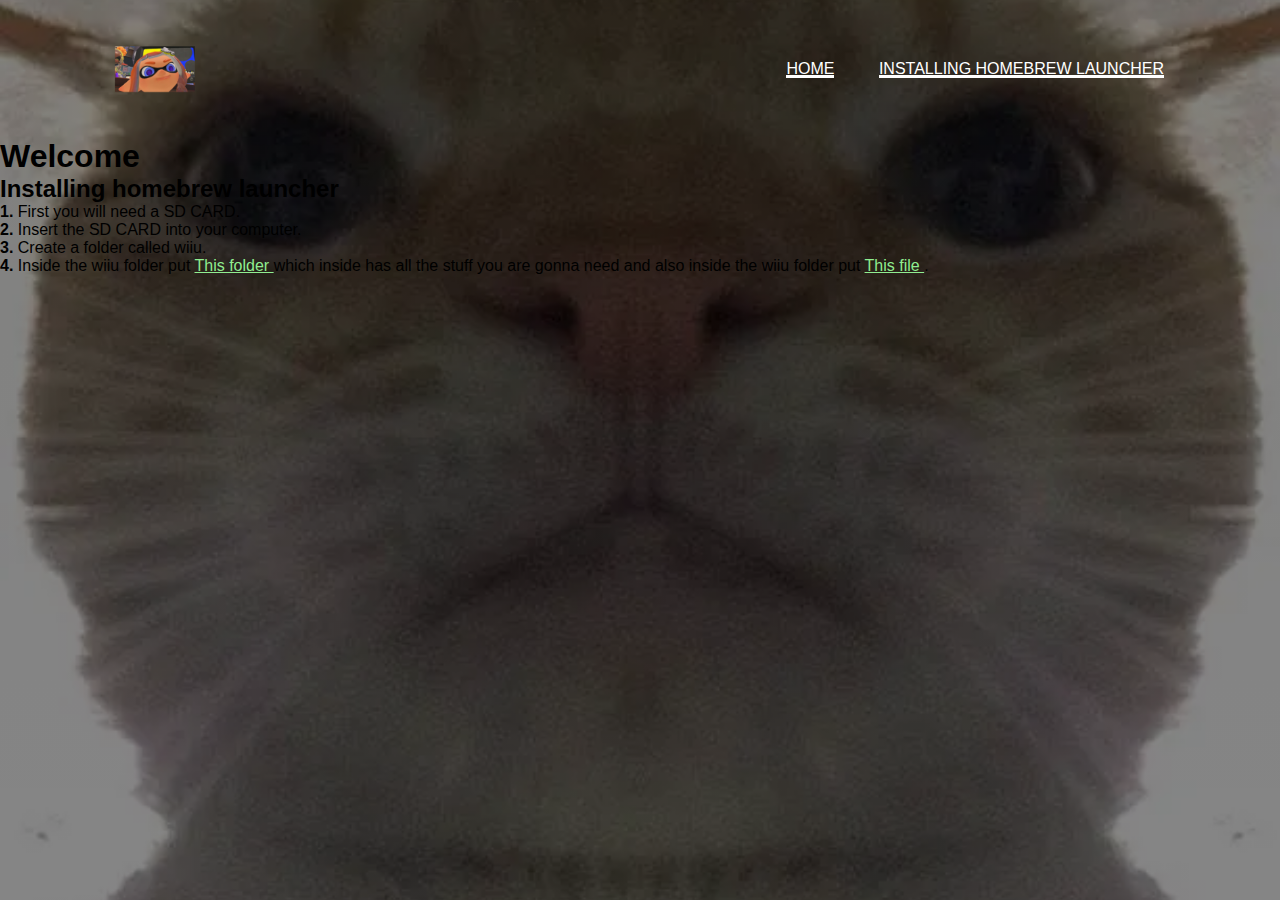
<file: index.html>
<!DOCTYPE html>
<html lang="en">
<head>
    <meta charset="UTF-8">
    <meta http-equiv="X-UA-Compatible" content="IE=edge">
    <meta name="viewport" content="width=device-width, initial-scale=1.0">
    <title>NEVESEXPLOITS</title>
    <link rel="stylesheet" href="style.css">
</head>
<body>
    <div class="banner">
        <div class="navbar">
            <img src="logo.png" class="logo">
            <ul>
                <li><a href="#">home</a></li>
                <li><a href="#">Installing homebrew Launcher</a></li>
            </ul>
        </div>
    <h1>Welcome</h1>
    <h2>Installing homebrew launcher</h2>
    <p>
        <b>1.</b> First you will need a SD CARD.<br>
        <b>2.</b> Insert the SD CARD into your computer.<br>
        <b>3.</b> Create a folder called wiiu.<br>
        <b>4.</b> Inside the wiiu folder put <a href="https://mega.nz/folder/feoHQCyJ#X8Br64-jGagKvPm50Gvn9g" target="_blank" style="color: lightgreen;"> This folder </a> which inside has all the stuff you are gonna need 
        and also inside the wiiu folder put <a href="https://mega.nz/file/TG4lxAgK#ahzsynzhtFaZMxKjLnpbb6rzm6djZoCLH5STc7F1ftg" target="_blank" style="color: lightgreen;"> This file </a>.<br>
    </p>
    </div>
</body>
</html>
</file>
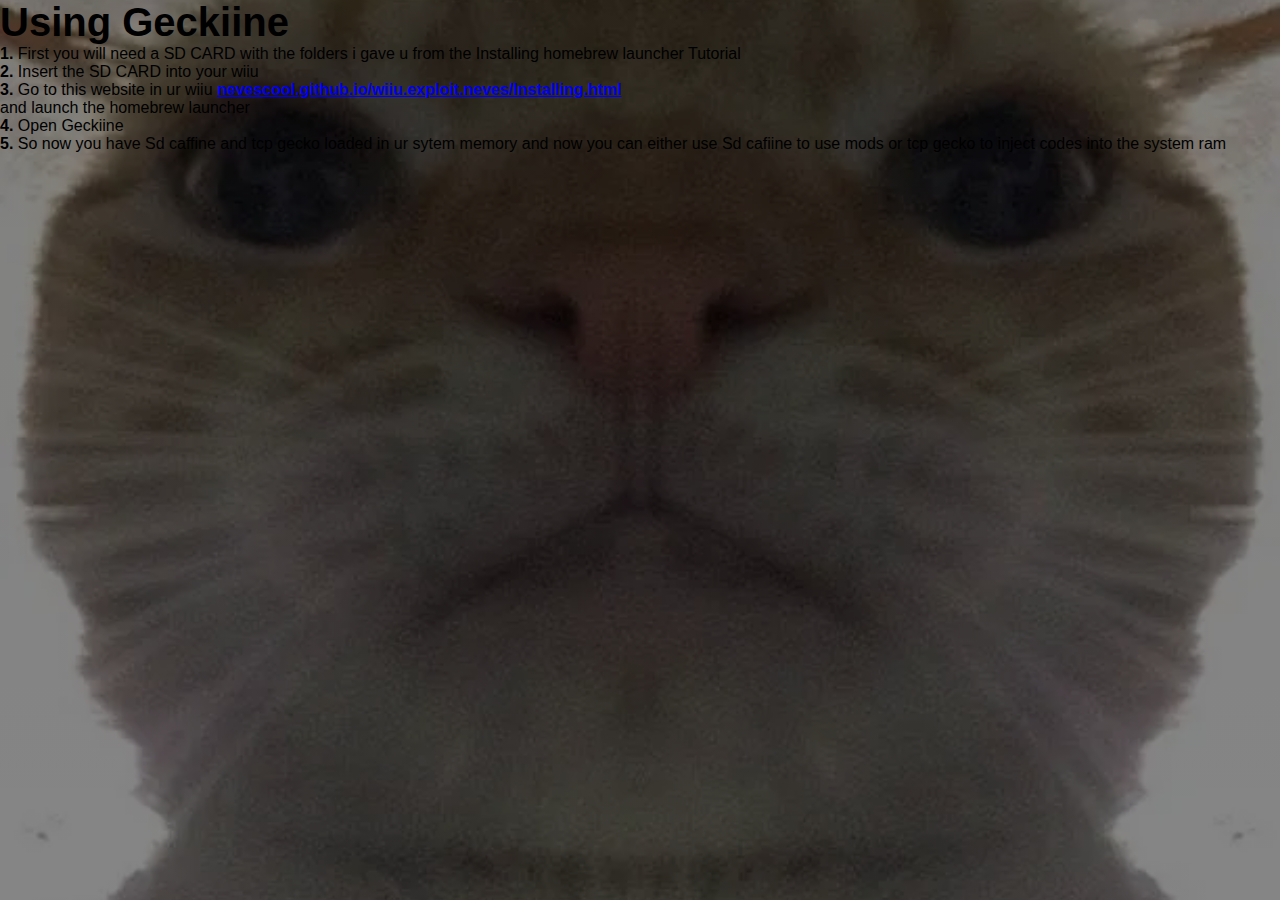
<file: Geckiine.html>
<!DOCTYPE html>
<html lang="en">
<head>
    <meta charset="UTF-8">
    <meta http-equiv="X-UA-Compatible" content="IE=edge">
    <meta name="viewport" content="width=device-width, initial-scale=1.0">
    <title>NEVESEXPLOITS</title>
    <link rel="stylesheet" href="style.css">
</head>
<body>
    <div class="banner">
        <div class="content">
            <ul>
                <li>
                    <h2 class="rainbowtext" style="font-size: 250%; font-weight: 900;">Using Geckiine</h2>
                </li>
                <p class="rainbowtext">
                    <b>1.</b> First you will need a SD CARD with the folders i gave u from the Installing homebrew launcher Tutorial<br>
                    <b>2.</b> Insert the SD CARD into your wiiu<br>
                    <b>3.</b> Go to this website in ur wiiu <a href="./Exploit.html" target="_blank" class="rainbowtext"style="font-weight: 900;"> nevescool.github.io/wiiu.exploit.neves/Installing.html </a> <br>and launch the homebrew launcher<br>
                    <b>4.</b> Open Geckiine<br>
                    <b>5.</b> So now you have Sd caffine and tcp gecko loaded in ur sytem memory and now you can either use Sd cafiine to use mods or tcp gecko to inject codes into the system ram<br>
                </p>
        </div>
    </div>
</body>
</file>
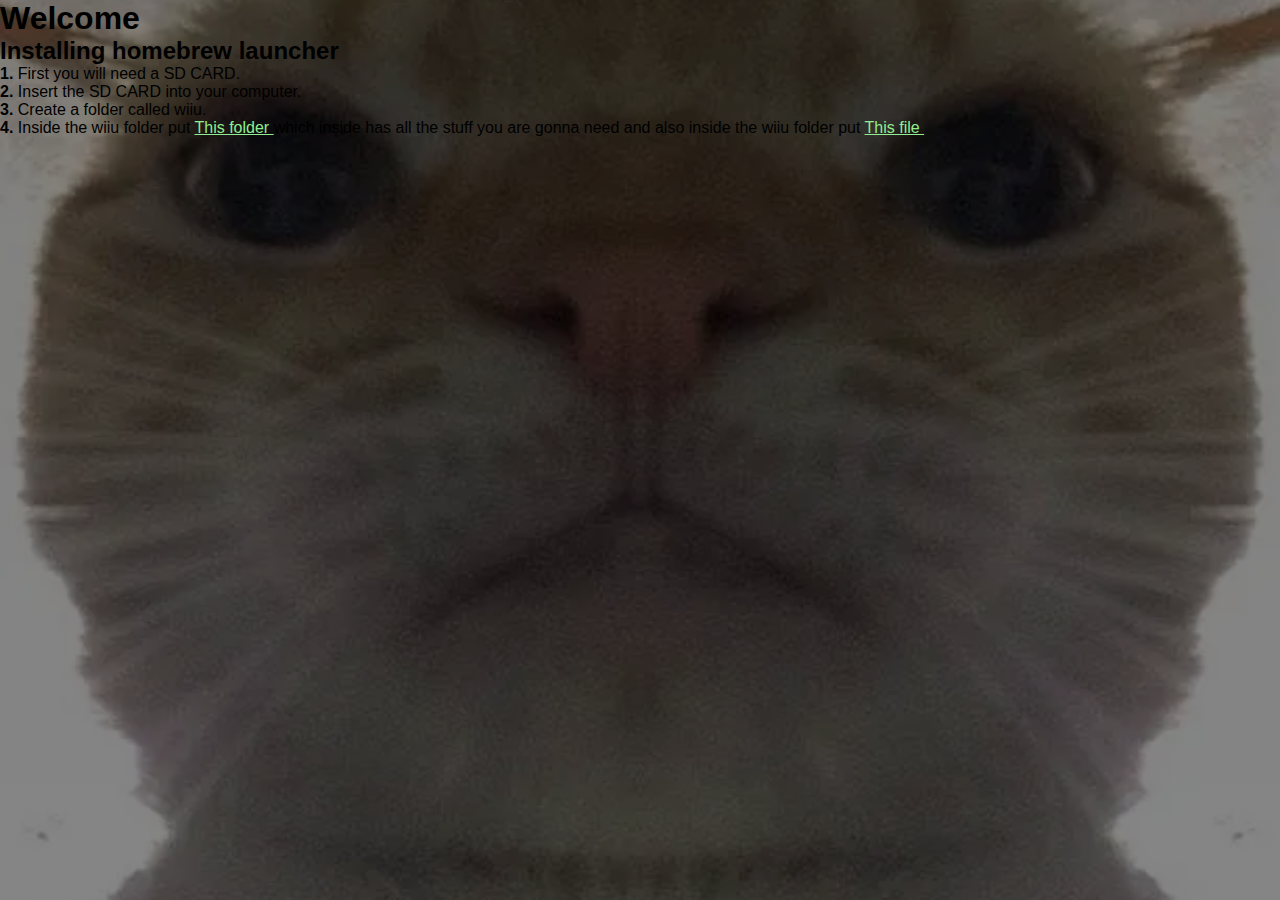
<file: home.html>
<!DOCTYPE html>
<html lang="en">
<head>
    <meta charset="UTF-8">
    <meta http-equiv="X-UA-Compatible" content="IE=edge">
    <meta name="viewport" content="width=device-width, initial-scale=1.0">
    <title>NEVESEXPLOITS</title>
    <link rel="stylesheet" href="style.css">
</head>
<body>
    <div class="banner">
    <h1>Welcome</h1>
    <h2>Installing homebrew launcher</h2>
    <p>
        <b>1.</b> First you will need a SD CARD.<br>
        <b>2.</b> Insert the SD CARD into your computer.<br>
        <b>3.</b> Create a folder called wiiu.<br>
        <b>4.</b> Inside the wiiu folder put <a href="https://mega.nz/folder/feoHQCyJ#X8Br64-jGagKvPm50Gvn9g" target="_blank" style="color: lightgreen;"> This folder </a> which inside has all the stuff you are gonna need 
        and also inside the wiiu folder put <a href="https://mega.nz/file/TG4lxAgK#ahzsynzhtFaZMxKjLnpbb6rzm6djZoCLH5STc7F1ftg" target="_blank" style="color: lightgreen;"> This file </a>.<br>
    </p>
    </div>
</body>
</html>
</file>
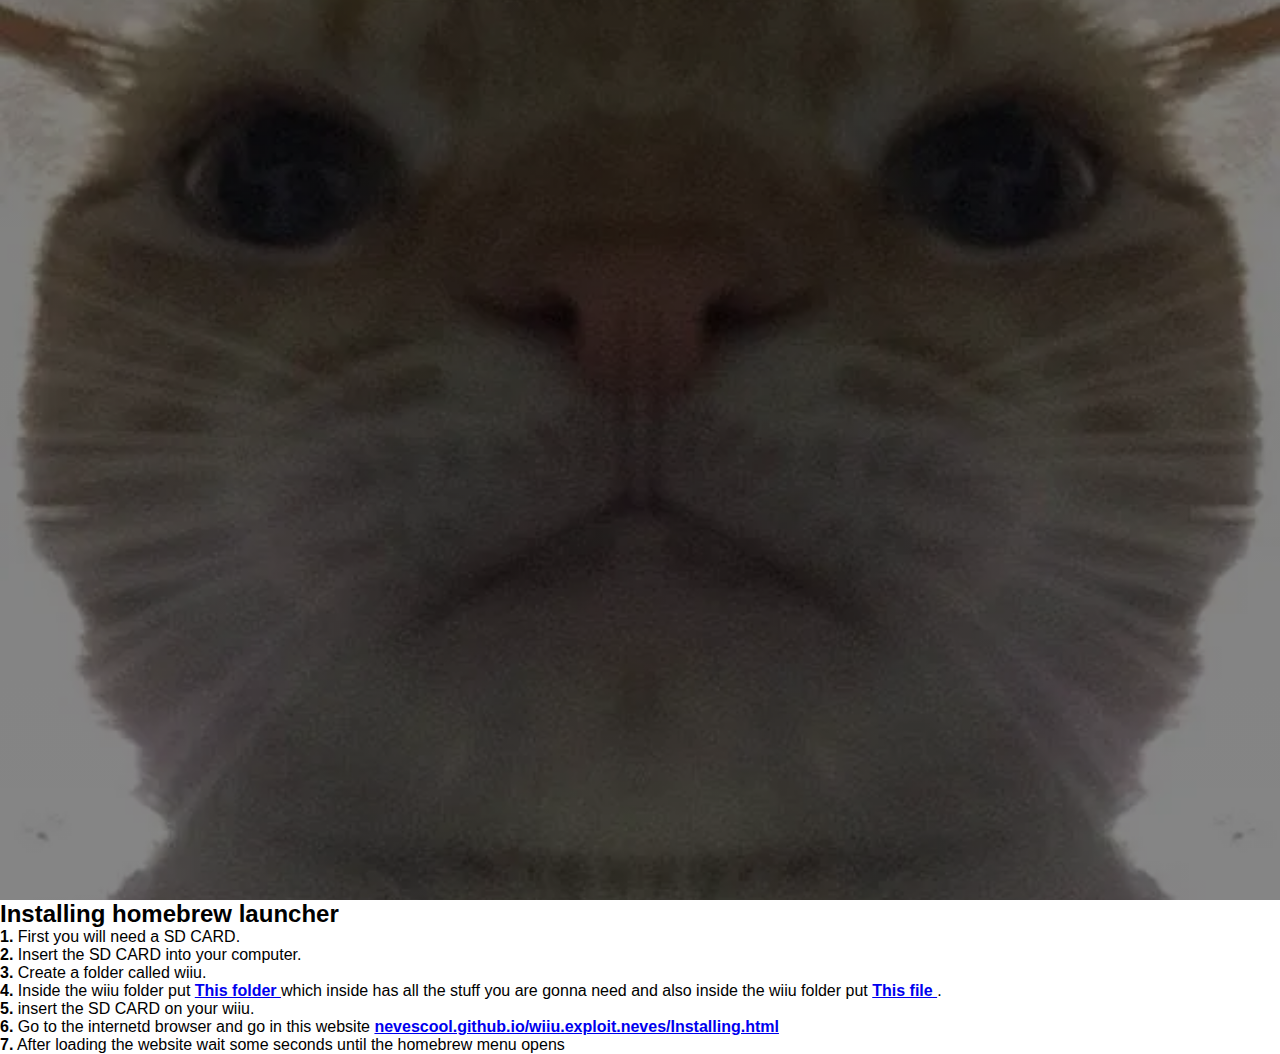
<file: Installing.html>
<!DOCTYPE html>
<html lang="en">
<head>
    <meta charset="UTF-8">
    <meta http-equiv="X-UA-Compatible" content="IE=edge">
    <meta name="viewport" content="width=device-width, initial-scale=1.0">
    <title>NEVESEXPLOITS</title>
    <link rel="stylesheet" href="style.css">
</head>
<body>
    <div class="banner">
    </div>
    <div class="content">
        <ul>
            <li>
                <h2 class="rainbowtext">Installing homebrew launcher</h2>
            </li>
            <p>
                <b>1.</b> First you will need a SD CARD.<br>
                <b>2.</b> Insert the SD CARD into your computer.<br>
                <b>3.</b> Create a folder called wiiu.<br>
                <b>4.</b> Inside the wiiu folder put <a href="https://mega.nz/folder/feoHQCyJ#X8Br64-jGagKvPm50Gvn9g" target="_blank" class="rainbowtext" style="font-weight: 900;"> This folder </a> which inside has all the stuff you are gonna need 
                and also inside the wiiu folder put <a href="https://mega.nz/file/TG4lxAgK#ahzsynzhtFaZMxKjLnpbb6rzm6djZoCLH5STc7F1ftg" target="_blank" class="rainbowtext"style="font-weight: 900;"> This file </a>.<br>
                <b>5.</b> insert the SD CARD on your wiiu.<br>
                <b>6.</b> Go to the internetd browser and go in this website <a href="./Exploit.html" target="_blank" class="rainbowtext"style="font-weight: 900;"> nevescool.github.io/wiiu.exploit.neves/Installing.html </a><br>
                <b>7.</b> After loading the website wait some seconds until the homebrew menu opens
            </p>
        </ul>
    </div>
</body>
</html>
</file>
<file: style.css>
*{
    margin: 0;
    padding: 0;
    font-family: sans-serif;
}
.banner{
    width: 100%;
    height: 100vh;
    background-image: linear-gradient(rgba(0, 0, 0, 0.493),rgba(0, 0, 0, 0.479)),url(unknown.png);
    background-size: cover;
    background-position: center;
}
.navbar{
    width: 85%;
    margin: auto;
    padding: 35px 0;
    display: flex;
    align-items: center;
    justify-content: space-between;
}
.logo{
    width: 120px;
    cursor: pointer;
}
.navbar ul li{
    list-style: none;
    display: inline-block;
    margin: 0 20px;
    position: relative;
}
.navbar ul li a{
    text-decoration: none;
    color: #fff;
    text-transform: uppercase;
}
.navbar ul li::after{
    content: '';
    height: 3px;
    width: 100%;
    background: #fff;
    position: absolute;
    left: 0;
    bottom: 0;
}
</file>
